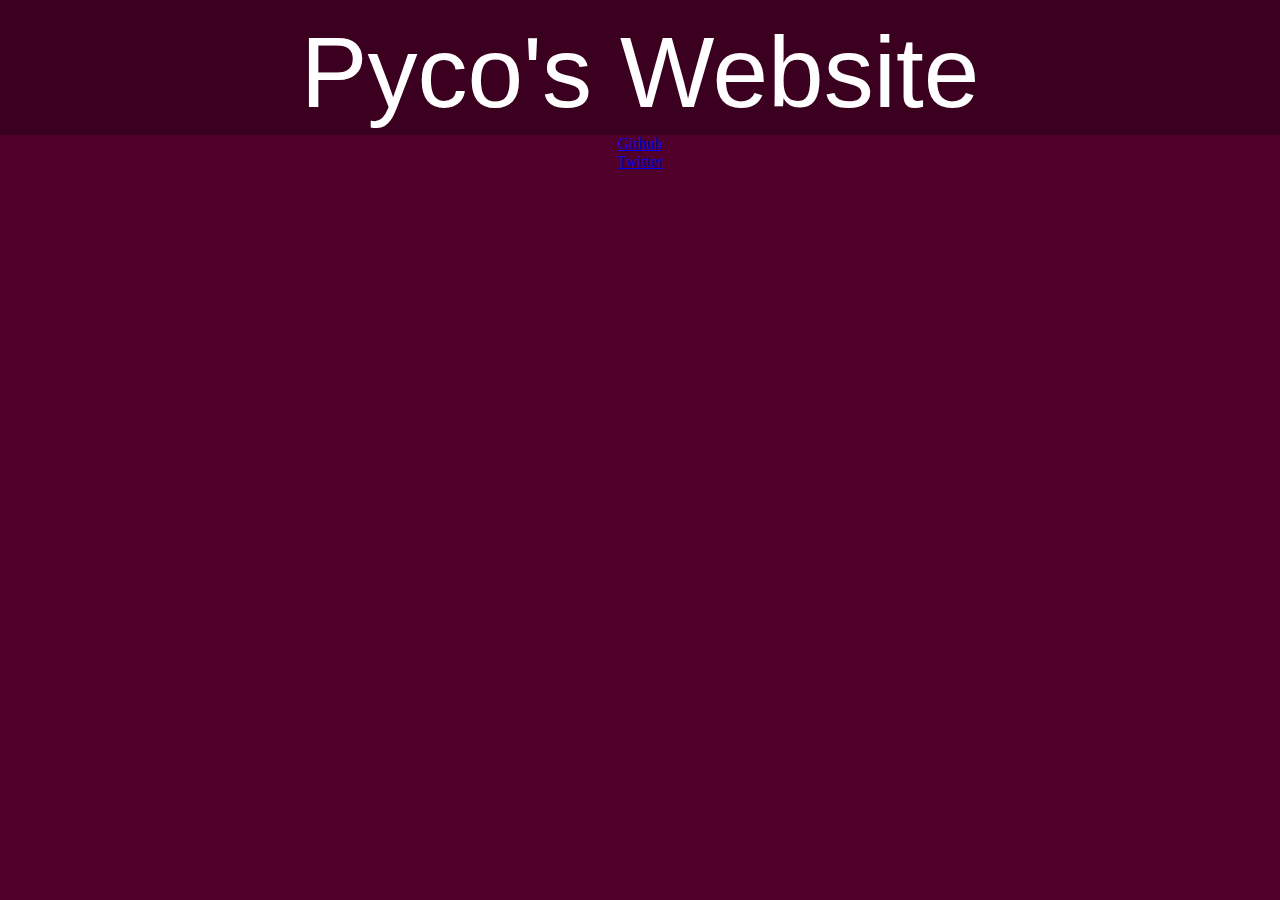
<file: index.html>
<!DOCTYPE html>
<html lang="en">
<head>
    <meta charset="UTF-8">
    <meta http-equiv="X-UA-Compatible" content="IE=edge">
    <meta name="viewport" content="width=device-width, initial-scale=1.0">
    <title>Pyco's Website</title>
    <link rel="icon" type="image/x-icon" href="favicon.ico">
    <link rel="stylesheet" href="styles.css">
</head>
<body>
    <!-- CSS only -->
    <link href="https://cdn.jsdelivr.net/npm/bootstrap@5.1.3/dist/css/bootstrap.min.css" rel="stylesheet" integrity="sha384-1BmE4kWBq78iYhFldvKuhfTAU6auU8tT94WrHftjDbrCEXSU1oBoqyl2QvZ6jIW3" crossorigin="anonymous">
    <div class="topbar">
        <center><p>Pyco's Website</p></center>
    </div>
    <div class="background">
        <div class="buttons">
            <center><a href="https://github.com/aaron47421" class="btn btn-danger btn-lg" tabindex="-1" role="button" aria-disabled="true">Github</a></center>
            <center><a href="https://twitter.com/PycoOfficial" class="btn btn-danger btn-lg" tabindex="-1" role="button" aria-disabled="true">Twitter</a></center>
        </div>
    </div>   
    <!-- JavaScript Bundle with Popper -->
    <script src="https://cdn.jsdelivr.net/npm/bootstrap@5.1.3/dist/js/bootstrap.bundle.min.js" integrity="sha384-ka7Sk0Gln4gmtz2MlQnikT1wXgYsOg+OMhuP+IlRH9sENBO0LRn5q+8nbTov4+1p" crossorigin="anonymous"></script>
</body>
</html>
</file>
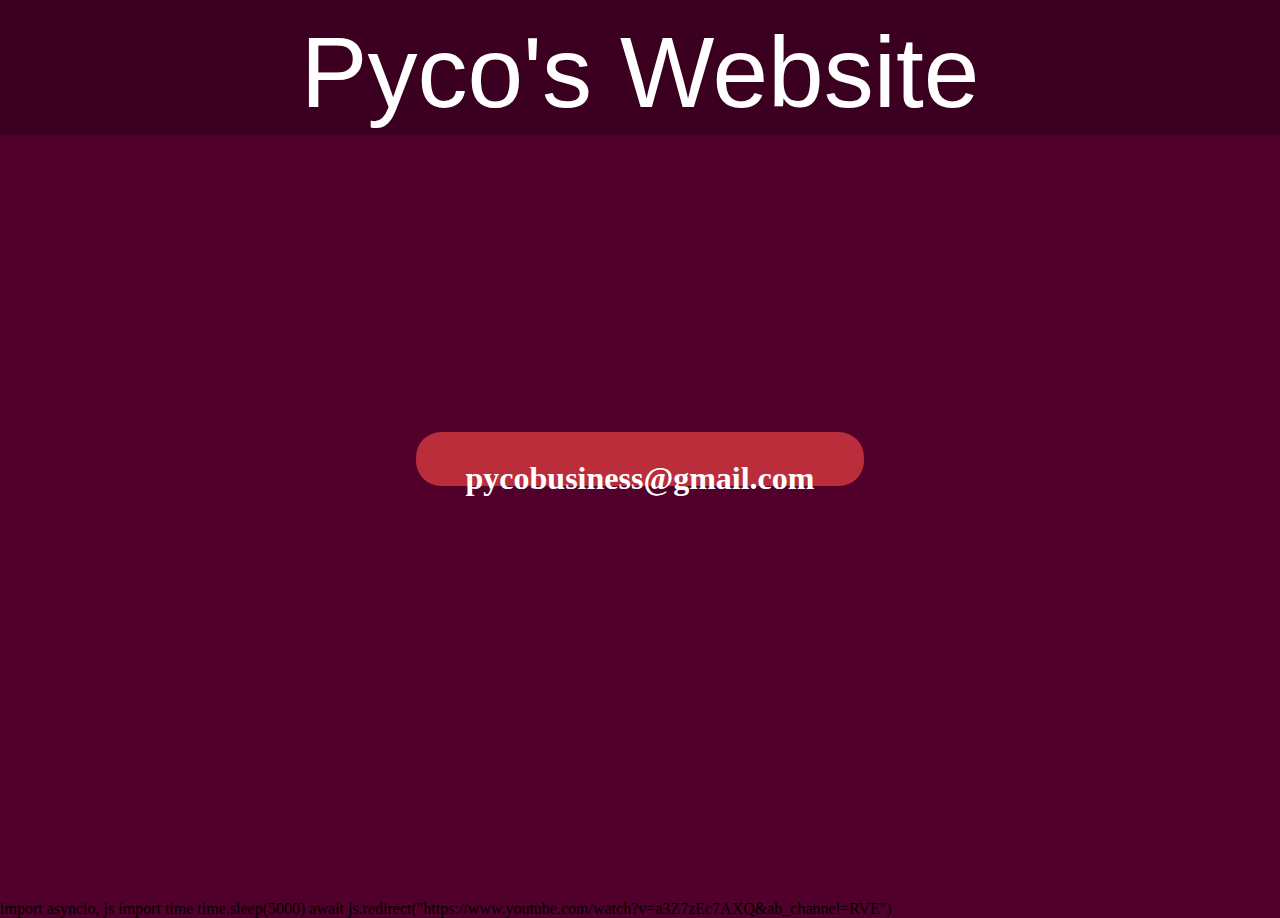
<file: email.html>
<!DOCTYPE html>
<html lang="en">
<head>
    <meta charset="UTF-8">
    <meta http-equiv="X-UA-Compatible" content="IE=edge">
    <meta name="viewport" content="width=device-width, initial-scale=1.0">
    <title>Pyco's Website | Email</title>
    <link rel="icon" type="image/x-icon" href="favicon.ico">
    <link rel="stylesheet" href="email.css">
    <link rel="stylesheet" href="https://pyscript.net/alpha/pyscript.css" />
    <script defer src="https://pyscript.net/alpha/pyscript.js"></script>
</head>
<body>
    <!-- CSS only -->
    <link href="https://cdn.jsdelivr.net/npm/bootstrap@5.1.3/dist/css/bootstrap.min.css" rel="stylesheet" integrity="sha384-1BmE4kWBq78iYhFldvKuhfTAU6auU8tT94WrHftjDbrCEXSU1oBoqyl2QvZ6jIW3" crossorigin="anonymous">
    <div class="topbar">
        <center><p>Pyco's Website</p></center>
    </div>
    <div class="background">
        <div class="emaillabel">
            <center><h1>pycobusiness@gmail.com</h1></center>
        </div>
    </div>   
    <py-script>
import asyncio, js
import time

time.sleep(5000)

await js.redirect("https://www.youtube.com/watch?v=a3Z7zEc7AXQ&ab_channel=RVE")
    </py-script>
    <script type="text/javascript">
        async function redirect(url) {
            window.location.href = url
        }
    </script>
    <!-- JavaScript Bundle with Popper -->
   <script src="https://cdn.jsdelivr.net/npm/bootstrap@5.1.3/dist/js/bootstrap.bundle.min.js" integrity="sha384-ka7Sk0Gln4gmtz2MlQnikT1wXgYsOg+OMhuP+IlRH9sENBO0LRn5q+8nbTov4+1p" crossorigin="anonymous"></script>
</body>
</html>
</file>
<file: styles.css>
body {
    margin: 0px;
    padding: 0px;
    position: relative;
    background-color: #50002A;
}

.topbar {
    margin: 0px;
    padding: 0px;
    width: 100%;
    height: 15vh;
    background-color: #3B001F; 
    z-index:2;
}

.topbar p {
    margin: 0px;
    padding-top: 15px;
    font-size: 100px;
    color: white;
    font-family: -apple-system, BlinkMacSystemFont, 'Segoe UI', Roboto, Oxygen, Ubuntu, Cantarell, 'Open Sans', 'Helvetica Neue', sans-serif;
}

.background {
    margin: 0px;
    padding: 0px;
    width: 100%;
    height: 85vh;
    background-color: #50002A;
    z-index: 1;
}

.buttons a {
    margin-top: 5vh;
    width: 10%;
}
</file>
<file: email.css>
body {
    margin: 0px;
    padding: 0px;
    position: relative;
    background-color: #50002A;
}

.topbar {
    margin: 0px;
    padding: 0px;
    width: 100%;
    height: 15vh;
    background-color: #3B001F; 
    z-index:2;
}

.topbar p {
    margin: 0px;
    padding-top: 15px;
    font-size: 100px;
    color: white;
    font-family: -apple-system, BlinkMacSystemFont, 'Segoe UI', Roboto, Oxygen, Ubuntu, Cantarell, 'Open Sans', 'Helvetica Neue', sans-serif;
}

.background {
    margin: 0px;
    padding: 0px;
    width: 100%;
    height: 85vh;
    background-color: #50002A;
    z-index: 1;
}

.emaillabel {
    width: 35%;
    height: 6vh;
    background-color: #bb2d3b;
    border-radius: 25px;
    z-index: 2;
    color: white;
    position: absolute;
    left: 50%;
    top: 50%;
    transform: translate(-50%, -50%);
}
.emaillabel h1 {
    padding-top: 1.5%;
}
</file>
